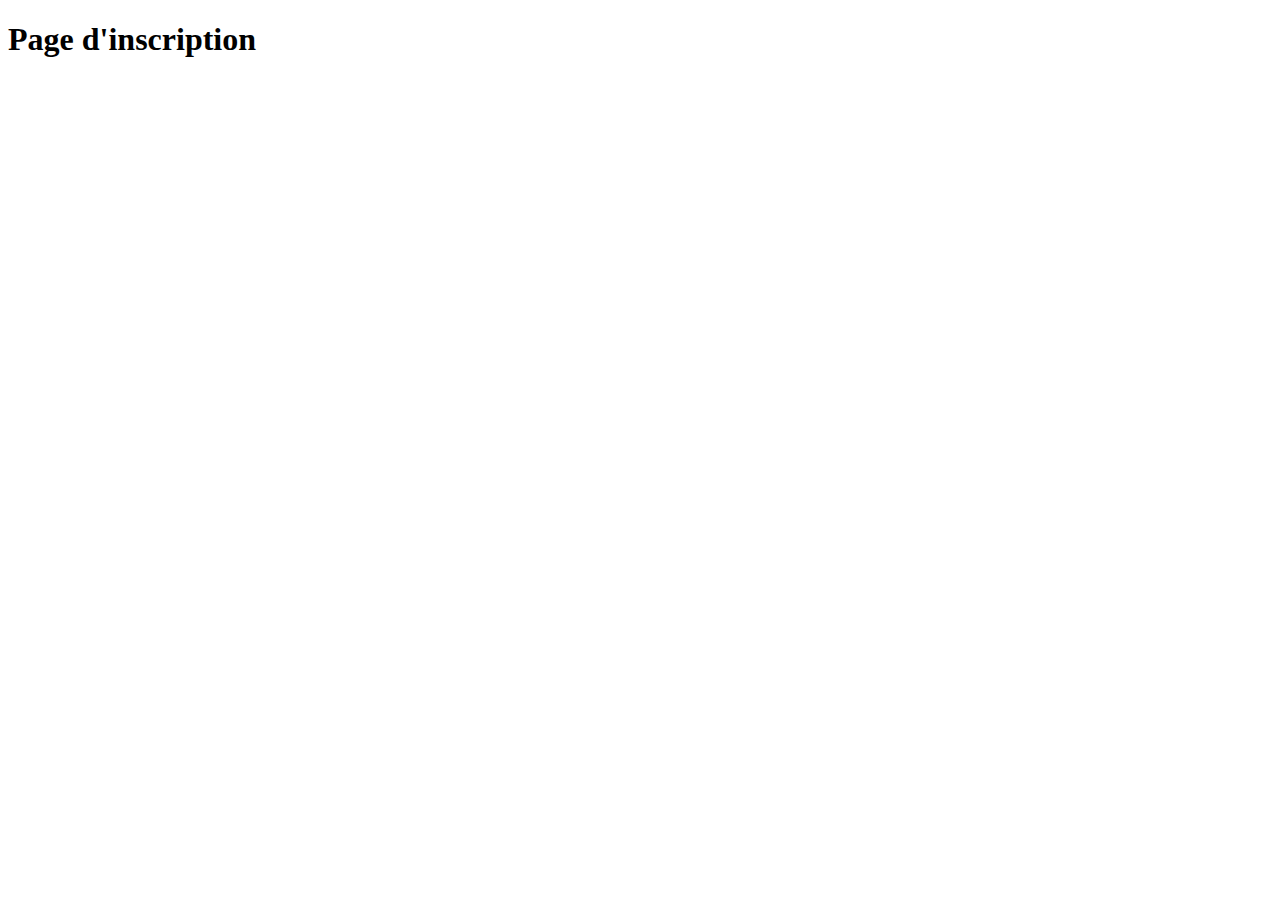
<file: accounts/templates/register_user.html>
<!DOCTYPE html>
<html lang="en">
<head>
    <meta charset="UTF-8">
    <meta name="viewport" content="width=device-width, initial-scale=1.0">
    <title>Document</title>
</head>
<body>
    <h1>Page d'inscription</h1>
</body>
</html>
</file>
